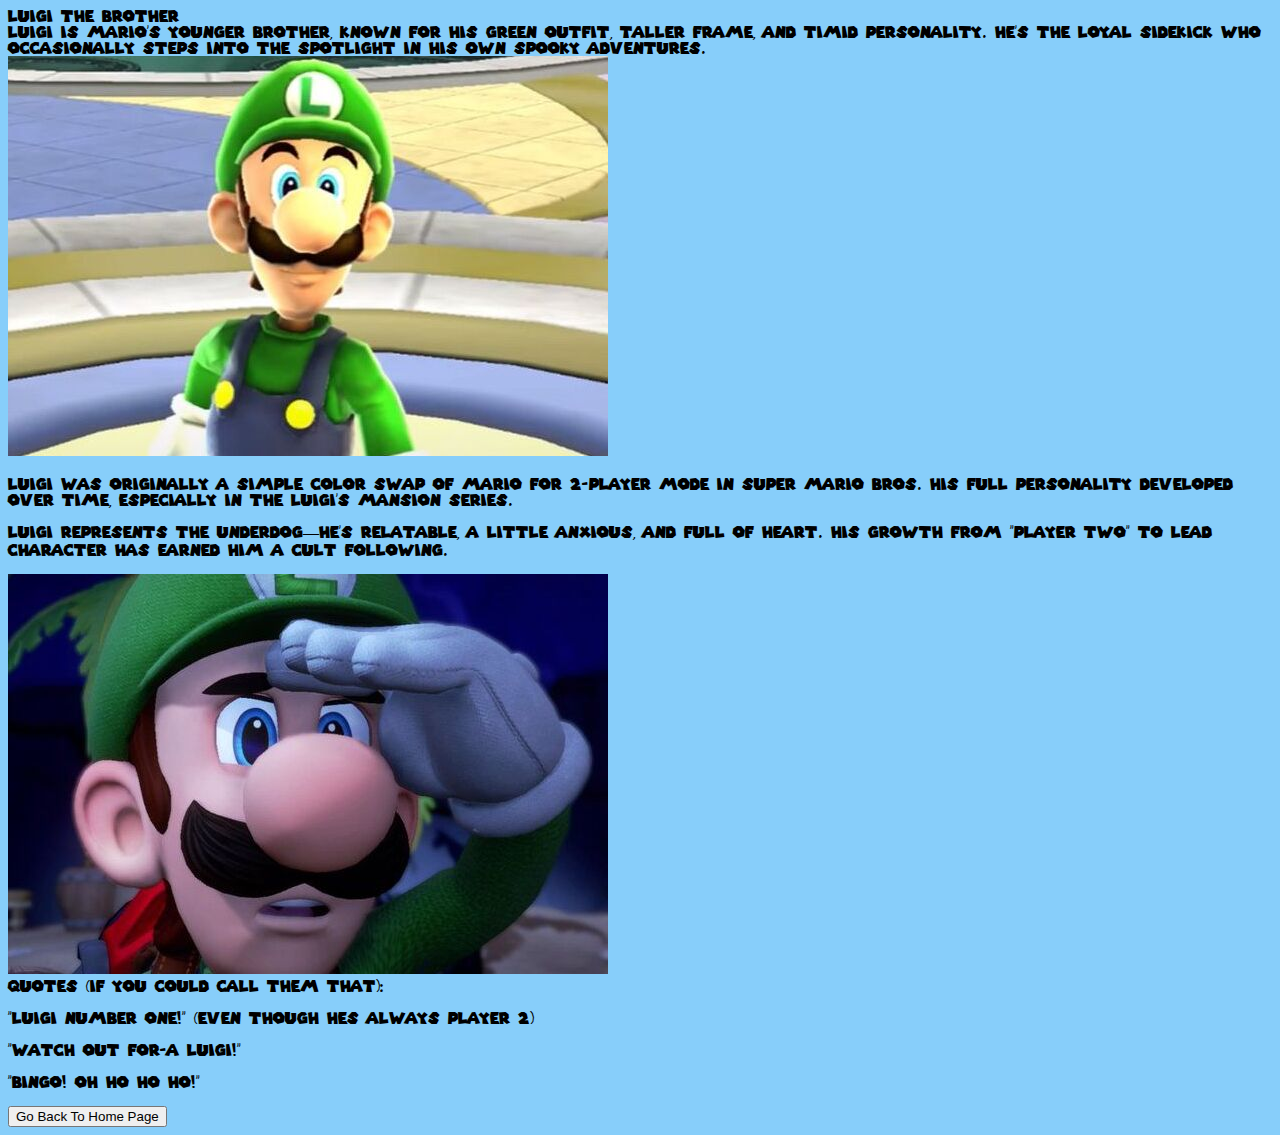
<file: luigi.html>
<!doctype html>
<html lang="en">

<head>
    <title>Luigi</title>
    <!-- Required meta tags -->
    <meta charset="utf-8" />
    <meta name="viewport" content="width=device-width, initial-scale=1, shrink-to-fit=no" />

    <!-- Bootstrap CSS v5.2.1 -->
    <link href="https://cdn.jsdelivr.net/npm/bootstrap@5.3.2/dist/css/bootstrap.min.css" rel="stylesheet"
        integrity="sha384-T3c6CoIi6uLrA9TneNEoa7RxnatzjcDSCmG1MXxSR1GAsXEV/Dwwykc2MPK8M2HN" crossorigin="anonymous" />
        <link rel="stylesheet" href="style.css">
</head>

<body class="overflowX-hidden infoPages">
    <!-- cant get the audio to work yet ill do it later-->
    <audio autoplay hidden id="homeAudio">
        <source src="homepagemudic.mp3" type="audio/mpeg">
      </audio>
    <!--end of audio-->
    <header>
        <!-- place navbar here -->
    </header>
    <main>
        <div class="container d-block">
            <div class="row mt-5 text-center display-1 quotesy text-white">
                <div class="col-12 mt-5">
                    Luigi The Brother
                </div>
            </div>
            <div class="row mt-5 text-center fs-3 quotesy text-white">
                <div class="col-12 mt-5 ">
                    Luigi is Mario’s younger brother, known for his green outfit, taller frame, and timid personality.
                    He’s the loyal sidekick who occasionally steps into the spotlight in his own spooky adventures.
                </div>
            </div>
            <div class="row mt-5">
                <div class="col-lg-6 col-md-12 mt-5">
                    <img class="border border-3 border-white rounded img-fluid" src="imgs/luigi2.jpg" alt="">
                </div>
                <div class="col-lg-6 col-md-12 mt-5 fs-3 text-center quotesy text-white">
                    <p>Luigi was originally a simple color swap of Mario for 2-player mode in Super Mario Bros. His full
                        personality developed over time, especially in the Luigi’s Mansion series.</p>
                </div>
            </div>
            <div class="row mt-5">
                <div class="col-lg-6 col-md-12 mt-5 fs-3 text-center quotesy text-white">
                    <p>Luigi represents the underdog—he’s relatable, a little anxious, and full of heart. His growth
                        from ”Player Two” to lead character has earned him a cult following.</p>
                </div>
                <div class="col-lg-6 col-md-12 mt-5 fs-1 ">
                    <img class="border border-3 border-white rounded img-fluid" src="imgs/luigi1.jpg" alt="">

                </div>
            </div>
            <div class="row mt-5 text-center fs-1 quotesy text-white">
                <div class="col-12 mt-5">
                    Quotes (If you could call them that):
                </div>
            </div>
            <div class="row mt-5 text-center fs-3 quotesy text-white">
                <div class="col-lg-4 col-md-12 mt-5">
                    <p class="quote" id="quoteLuigiGenerator1">placeholder</p>
                </div>
                <div class="col-lg-4 col-md-12 mt-5">
                    <p class="quote" id="quoteLuigiGenerator2">placeholder</p>
                </div>
                <div class="col-lg-4 col-md-12 mt-5">
                    <p class="quote" id="quoteLuigiGenerator3">placeholder</p>
                </div>
            </div>

            <div class="row mt-5 text-center display-3">
                <div class="col-12">
                    <button
                        class='btn btn-transparent difficulty-btn text-black border border-1 border-black rounded scale mb-5'
                        id="openWebsiteBtn" onclick="location.href='home.html'">Go Back To Home Page</button>
                </div>
            </div>
        </div>

    </main>
    <footer>
        <!-- place footer here -->
    </footer>
    <!-- Bootstrap JavaScript Libraries -->
    <script src="https://cdn.jsdelivr.net/npm/@popperjs/core@2.11.8/dist/umd/popper.min.js"
        integrity="sha384-I7E8VVD/ismYTF4hNIPjVp/Zjvgyol6VFvRkX/vR+Vc4jQkC+hVqc2pM8ODewa9r"
        crossorigin="anonymous"></script>

    <script src="https://cdn.jsdelivr.net/npm/bootstrap@5.3.2/dist/js/bootstrap.min.js"
        integrity="sha384-BBtl+eGJRgqQAUMxJ7pMwbEyER4l1g+O15P+16Ep7Q9Q+zqX6gSbd85u4mG4QzX+"
        crossorigin="anonymous"></script>
    <script src="luigi.js"></script>
</body>

</html>
</file>
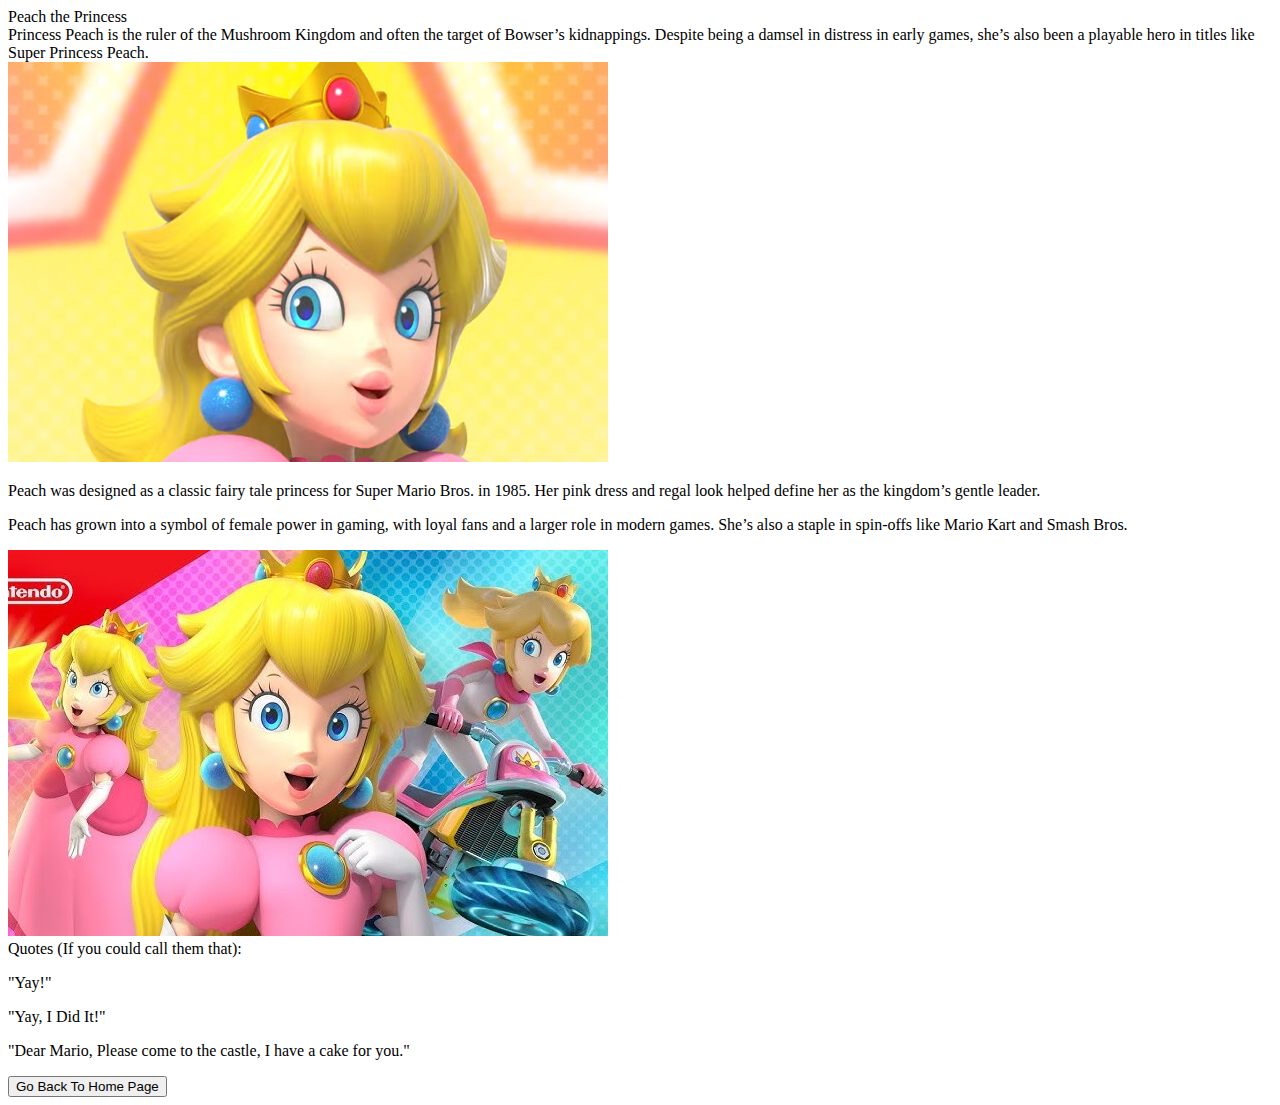
<file: peach.html>
<!doctype html>
<html lang="en">

<head>
    <title>Peach</title>
    <!-- Required meta tags -->
    <meta charset="utf-8" />
    <meta name="viewport" content="width=device-width, initial-scale=1, shrink-to-fit=no" />

    <!-- Bootstrap CSS v5.2.1 -->
    <link href="https://cdn.jsdelivr.net/npm/bootstrap@5.3.2/dist/css/bootstrap.min.css" rel="stylesheet"
        integrity="sha384-T3c6CoIi6uLrA9TneNEoa7RxnatzjcDSCmG1MXxSR1GAsXEV/Dwwykc2MPK8M2HN" crossorigin="anonymous" />
</head>

<body class="bg-primary">
    <!-- cant get the audio to work yet ill do it later-->
    <audio id="myAudio">
        <source src="homepagemudic.mp3" type="audio/mpeg">
        Your browser does not support the audio element.
    </audio>
    <!--end of audio-->
    <header>
        <!-- place navbar here -->
    </header>
    <main>
        <div class="container d-block">
            <div class="row mt-5 text-center display-3">
                <div class="col-12 mt-5">
                    Peach the Princess
                </div>
            </div>
            <div class="row mt-5 text-center fs-1">
                <div class="col-12 mt-5 ">
                    Princess Peach is the ruler of the Mushroom Kingdom and often the target of Bowser’s kidnappings.
                    Despite being a damsel in distress in early games, she’s also been a playable hero in titles like
                    Super Princess Peach.
                </div>
            </div>
            <div class="row mt-5">
                <div class="col-lg-6 col-md-12 mt-5">
                    <img class="border border-3 border-white rounded" src="imgs/peach1.jpg" alt="">
                </div>
                <div class="col-lg-6 col-md-12 mt-5 fs-1 text-center">
                    <p>Peach was designed as a classic fairy tale princess for Super Mario Bros. in 1985. Her pink dress
                        and regal look helped define her as the kingdom’s gentle leader.</p>
                </div>
            </div>
            <div class="row mt-5">
                <div class="col-lg-6 col-md-12 mt-5 fs-1 text-center">
                    <p>Peach has grown into a symbol of female power in gaming, with loyal fans and a larger role in
                        modern games. She’s also a staple in spin-offs like Mario Kart and Smash Bros.

                    </p>
                </div>
                <div class="col-lg-6 col-md-12 mt-5 fs-1 ">
                    <img class="border border-3 border-white rounded" src="imgs/peach2.jpg" alt="">

                </div>
            </div>
            <div class="row mt-5 text-center display-3">
                <div class="col-12 mt-5">
                    Quotes (If you could call them that):
                </div>
            </div>
            <div class="row mt-5 text-center fs-1">
                <div class="col-lg-4 col-md-12 mt-5">
                    <p class="quote" id="quotePeachGenerator1">placeholder</p>
                </div>
                <div class="col-lg-4 col-md-12 mt-5">
                    <p class="quote" id="quotePeachGenerator2">placeholder</p>
                </div>
                <div class="col-lg-4 col-md-12 mt-5">
                    <p class="quote" id="quotePeachGenerator3">placeholder</p>
                </div>
            </div>

            <div class="row mt-5 text-center display-3">
                <div class="col-12 mt-5">
                    <button
                        class='btn btn-transparent difficulty-btn text-black border border-1 border-black rounded scale mb-5'
                        id="openWebsiteBtn" onclick="location.href='home.html'">Go Back To Home Page</button>
                </div>
            </div>
        </div>

    </main>
    <footer>
        <!-- place footer here -->
    </footer>
    <!-- Bootstrap JavaScript Libraries -->
    <script src="https://cdn.jsdelivr.net/npm/@popperjs/core@2.11.8/dist/umd/popper.min.js"
        integrity="sha384-I7E8VVD/ismYTF4hNIPjVp/Zjvgyol6VFvRkX/vR+Vc4jQkC+hVqc2pM8ODewa9r"
        crossorigin="anonymous"></script>

    <script src="https://cdn.jsdelivr.net/npm/bootstrap@5.3.2/dist/js/bootstrap.min.js"
        integrity="sha384-BBtl+eGJRgqQAUMxJ7pMwbEyER4l1g+O15P+16Ep7Q9Q+zqX6gSbd85u4mG4QzX+"
        crossorigin="anonymous"></script>
    <script src="peach.js"></script>
</body>

</html>
</file>
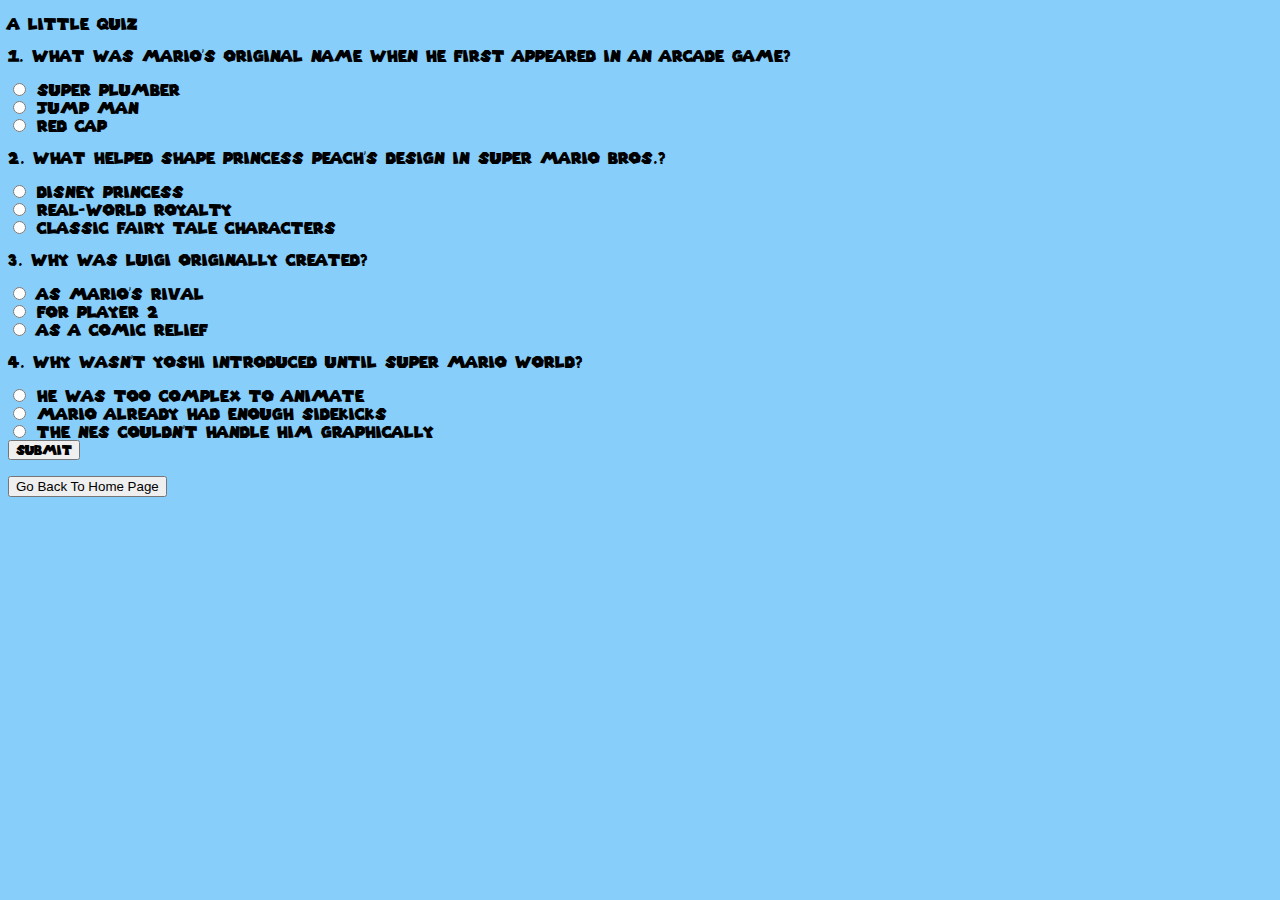
<file: quiz.html>
<!doctype html>
<html lang="en">

<head>
    <title>Quiz</title>
    <!-- Required meta tags -->
    <meta charset="utf-8" />
    <meta name="viewport" content="width=device-width, initial-scale=1, shrink-to-fit=no" />

    <!-- Bootstrap CSS v5.2.1 -->
    <link href="https://cdn.jsdelivr.net/npm/bootstrap@5.3.2/dist/css/bootstrap.min.css" rel="stylesheet"
        integrity="sha384-T3c6CoIi6uLrA9TneNEoa7RxnatzjcDSCmG1MXxSR1GAsXEV/Dwwykc2MPK8M2HN" crossorigin="anonymous" />
    <link rel="stylesheet" href="style.css">
</head>

<body class="overflowX-hidden infoPages">
    <audio autoplay hidden id="homeAudio">
        <source src="endmusic.mp3" type="audio/mpeg">
    </audio>
    <header>
        <!-- place navbar here -->
    </header>

    <main>
        <div class="container d-block quotesy text-white quotesy">
            <p class="text-center my-5 fs-1">A Little Quiz</p>
            <form>
                <div class="row">
                    <div class="col-lg-6 col-md-12 text-center mb-3">
                        <div class="mb-3 stuff fs-4">
                            <p>1. What was Mario’s original name when he first appeared in an arcade game?</p>
                            <input type="radio" name="q1" value="a" class="answerChoice"> Super Plumber <br>
                            <input type="radio" name="q1" value="b" class="answerChoice"> Jump Man <br>
                            <input type="radio" name="q1" value="c" class="answerChoice"> Red Cap <br>
                        </div>
                    </div>
                    <div class="col-lg-6 col-md-12 text-center mb-3">
                        <div class="mb-3 stuff fs-4">
                            <p>2. What helped shape Princess Peach’s design in Super Mario Bros.?</p>
                            <input type="radio" name="q2" value="a" class="answerChoice"> Disney Princess <br>
                            <input type="radio" name="q2" value="b" class="answerChoice"> Real-World Royalty <br>
                            <input type="radio" name="q2" value="c" class="answerChoice"> Classic Fairy Tale Characters
                            <br>
                        </div>
                    </div>
                </div>

                <div class="row">
                    <div class="col-lg-6 col-md-12 text-center mb-3">
                        <div class="mb-3 stuff fs-4">
                            <p>3. Why was Luigi originally created?</p>
                            <input type="radio" name="q3" value="a" class="answerChoice"> As Mario's Rival <br>
                            <input type="radio" name="q3" value="b" class="answerChoice"> For Player 2 <br>
                            <input type="radio" name="q3" value="c" class="answerChoice"> As A Comic Relief <br>
                        </div>
                    </div>
                    <div class="col-lg-6 col-md-12 text-center mb-3">
                        <div class="mb-3 stuff fs-4">
                            <p>4. Why wasn’t Yoshi introduced until Super Mario World?</p>
                            <input type="radio" name="q4" value="a" class="answerChoice"> He Was Too Complex To Animate
                            <br>
                            <input type="radio" name="q4" value="b" class="answerChoice"> Mario Already Had Enough
                            Sidekicks <br>
                            <input type="radio" name="q4" value="c" class="answerChoice"> The NES Couldn't Handle Him
                            Graphically <br>
                        </div>
                    </div>
                </div>

                <div class="text-center ">
                    <button type="button" class="btn text-center fs-1 text-white quotesy"
                        onclick="checkAnswers()">Submit</button>
                </div>
            </form>

            <div class="row text-center fs-3">
                <div class="col-12">
                    <p class="mt-3 black" id="result"></p>
                </div>
            </div>
        </div>
        <div class="row mt-5 text-center display-3 quotesy">
            <div class="col-12 mt-5">
                <button
                    class='btn btn-transparent difficulty-btn text-white border border-1 border-white rounded scale mb-5 '
                    id="openWebsiteBtn" onclick="location.href='home.html'">Go Back To Home Page</button>
            </div>
        </div>
    </main>
    <footer>
        <!-- place footer here -->
    </footer>
    <!-- Bootstrap JavaScript Libraries -->
    <script src="https://cdn.jsdelivr.net/npm/@popperjs/core@2.11.8/dist/umd/popper.min.js"
        integrity="sha384-I7E8VVD/ismYTF4hNIPjVp/Zjvgyol6VFvRkX/vR+Vc4jQkC+hVqc2pM8ODewa9r"
        crossorigin="anonymous"></script>

    <script src="https://cdn.jsdelivr.net/npm/bootstrap@5.3.2/dist/js/bootstrap.min.js"
        integrity="sha384-BBtl+eGJRgqQAUMxJ7pMwbEyER4l1g+O15P+16Ep7Q9Q+zqX6gSbd85u4mG4QzX+"
        crossorigin="anonymous"></script>
    <script src="script.js"></script>
</body>

</html>
</file>
<file: style.css>
@font-face {
  font-family: mario;
  src: url("SuperMario256.ttf");
}

.quotesy {
  font-family: 'mario';
}

#bar {
  width: 100%;
  background-color: lightskyblue;
}

#myBar {
  width: 0%;
  height: 30px;
  background-color: rgb(255, 255, 255);
}

.big {
  width: 100vw;
  height: 100vh;
}

#content {
  position: relative;
  text-align: center;
  padding-top: 50px;
}

.infoPages {
  background-color: lightskyblue;
}

.video-wrapper {
  position: relative;
  width: 100vw;
  height: 100vh;
}

.apple {
  position: absolute;
  bottom: 7%;
  left: 48%;
  z-index: 10;
  opacity: 0;
}

.apple img {

  height: 90px;
}

#myVideo {
  position: fixed;
  bottom: 0;
  left: 50%;
  transform: translateX(-50%);
  height: 100vh;
  width: auto;
  z-index: 0;
  object-fit: cover;
}

.luigi {
  position: absolute;
  right: 10%;
  bottom: 10px;
  z-index: 2;
  opacity: 0;
}

.luigi img {
  height: 300px;
}

.mario {
  position: absolute;
  left: 25%;
  bottom: 10px;
  z-index: 2;
  opacity: 0;
}

.mario img {
  height: 300px;
}

.peach {
  position: absolute;
  right: 25%;
  bottom: 10px;
  z-index: 2;
  opacity: 0;
}

.peach img {
  height: 300px;
  outline: none !important;
  box-shadow: none !important;
}

.yoshi {
  position: absolute;
  left: 7%;
  bottom: 10px;
  z-index: 2;
  opacity: 0;
}

.yoshi img {
  height: 300px;
  outline: none !important;
  box-shadow: none !important;
}

.popIn {
  animation: popIn 0.6s ease-out forwards;
}

@keyframes popIn {
  0% {
    transform: scale(0.7);
    opacity: 0;
  }
  60% {
    transform: scale(1.1);
    opacity: 1;
  }
  100% {
    transform: scale(1);
    opacity: 1;
  }
}

.sky-bg {
  position: fixed;
  top: 0;
  left: 0;
  width: 100vw;
  height: 100vh;
  background-color: lightskyblue;
  object-fit: cover;
  z-index: 0;
}

.tiny img {
  height: 150px;
}

.idek {
  color: lightskyblue;
}

.bg {
  position: fixed;
  top: 0;
  left: 0;
  width: 100vw;
  height: 100vh;
  background-color: lightskyblue;
  object-fit: cover;
  z-index: 0;
}

.nob {
  border: none !important;
  outline: none !important;
  box-shadow: none !important;
}

.lebron {
  position: fixed;
  top: 0;
  left: 0;
  width: 100vw;
  height: 100vh;
  background-color: rgb(110, 200, 255);
  object-fit: cover;
  z-index: 0;
}
</file>
